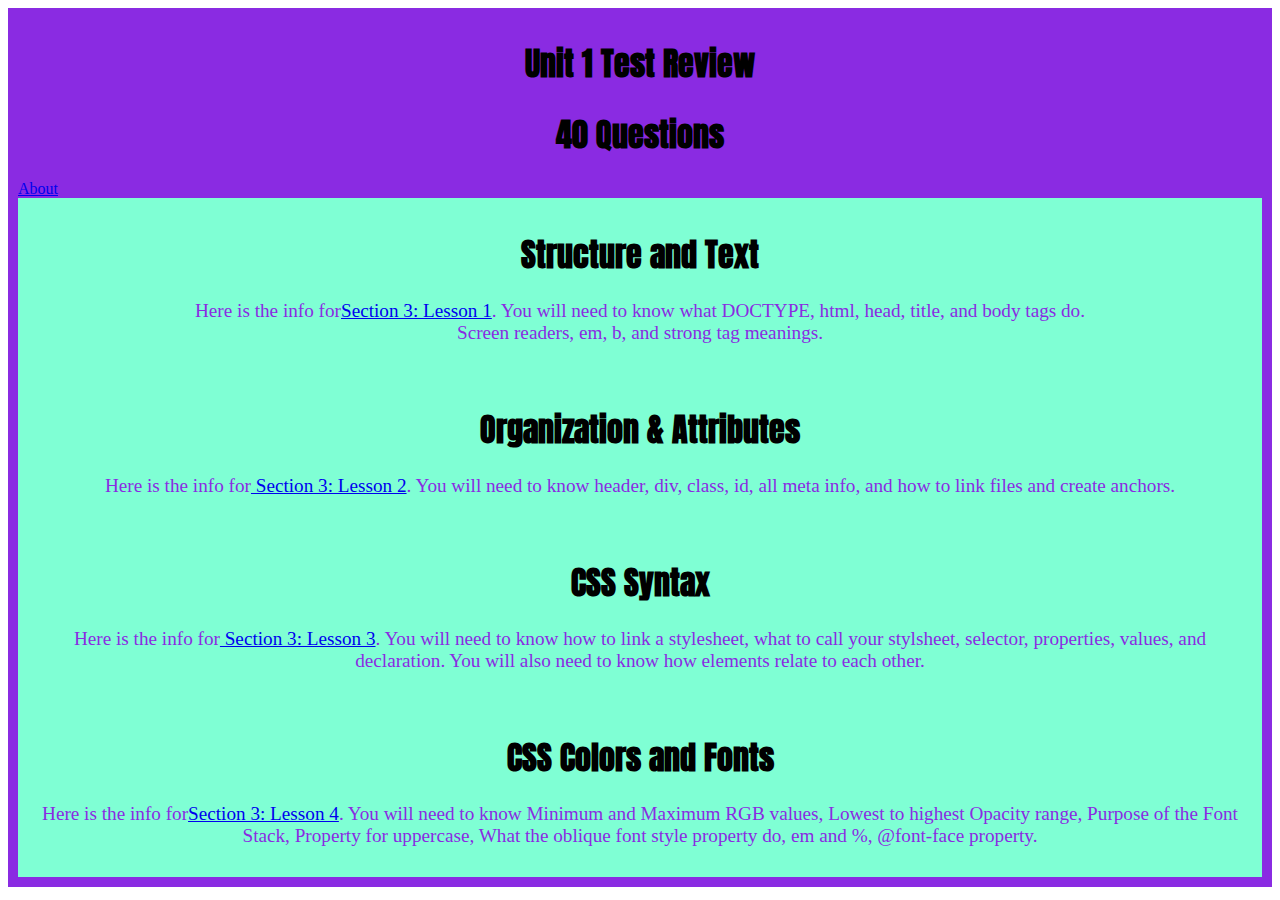
<file: index.html>
<!DOCTYPE html>
<html lang="en">

<head>
  <meta charset="UTF-8">
  <meta name="description" content="A site about companies in Tech">
  <meta name="keywords" content="Microsoft, Hacker One, Dell, Pivital Labs, USA">
  <meta name="author" content="Brian Buchholz">
  <meta name="viewport" content="width=device-width, initial-scale=1.0">
  <meta http-equiv="X-UA-Compatible" content="ie=edge">
  <title>5 Key Milestones</title>
  <link rel="stylesheet" href="styles.css">
  <link href="https://fonts.googleapis.com/css?family=Anton|Chilanka|Gayathri|Lobster&display=swap" rel="stylesheet">
</head>

<body>

  <div class="fivemilestones">
    <header>
      <h1>Unit 1 Test Review</h1>
      <h1>40 Questions</h1>
      <a href="about.html">About</a>
    </header>

    <div class="milestone">
      <h1>Structure and Text</h1>
      <p>Here is the info for<a href="https://app.devcatalyst.com/course/html-structure-and-text">Section 3: Lesson 1</a>. You will need to know what DOCTYPE, html, head, title, and body tags do. <br>Screen readers, em, b, and strong tag meanings.</p>
    </div>

    <div class="milestone">
      <h1>Organization & Attributes</h1>
      <p>Here is the info for<a href="https://app.devcatalyst.com/course/lesson-02-html-organization-and-attributes"> Section 3: Lesson 2</a>. You will need to know header, div, class, id, all meta info, and how to link files and create anchors.</p>
    </div>

    <div class="milestone">
      <h1>CSS Syntax</h1>
      <p>Here is the info for<a href="https://app.devcatalyst.com/course/lesson-03-css-syntax"> Section 3: Lesson 3</a>. You will need to know how to link a stylesheet, what to call your stylsheet, selector, properties, values, and declaration. You will also need to know how elements relate to each other.</p>
    </div>

    <div class="milestone">
      <h1>CSS Colors and Fonts</h1>
      <p>Here is the info for<a href="https://app.devcatalyst.com/course/lesson-04-css-colors-and-fonts">Section 3: Lesson 4</a>. You will need to know Minimum and Maximum RGB values, Lowest to highest Opacity range, Purpose of the Font Stack, Property for uppercase, What the oblique font style property do, em and %, @font-face property.</p>
    </div>


  </div>





</body>


</html>
</file>
<file: styles.css>
h1 {
    font-family: 'Anton', sans-serif;
    text-align: center;
    font-size: 200%;
  }

.fivemilestones {
    background-color: blueviolet;
    padding: 10px;
}

.milestone {

    background-color: aquamarine;
    padding: 10px;
  }

.milestone p {
    /*font-family: 'Lobster', Courier, monospace;*/
    font-size: 120%;
    text-align: center;
    color: blueviolet;
}
</file>
